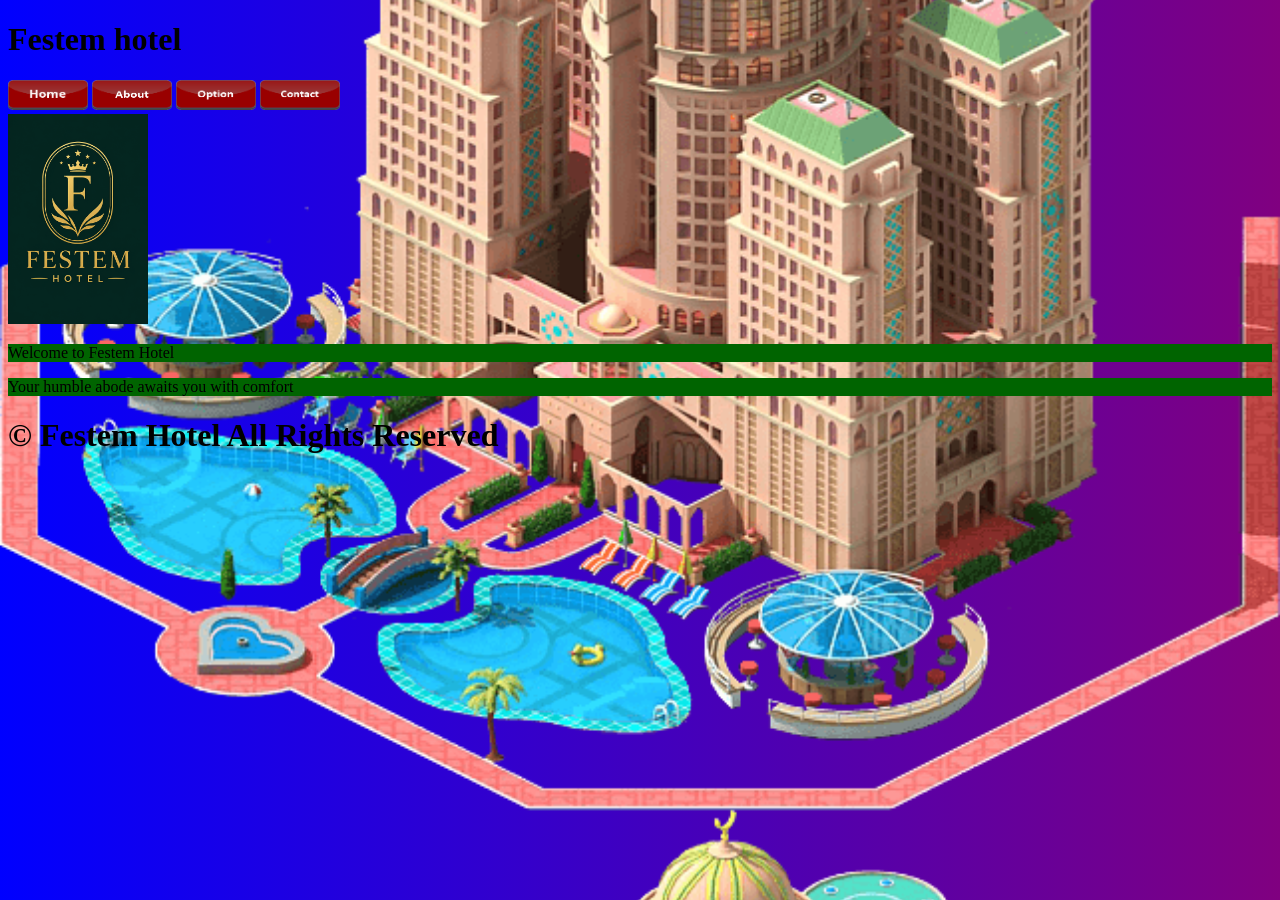
<file: index.html>
<!DOCTYPE html>
<html lang="en">
<head>
    <meta charset="UTF-8">
    <title>Festem Hotel Homepage</title>
    <link rel="stylesheet" href="CSS/style.css">
</head>
<body>
    <h1>Festem hotel</h1>

    <nav>
        <a href="index.html"><img src="Images/button_home.png" alt="Home" height="30px" width="80px"></a>
        <a href="about.html"><img src="Images/button_about.png" alt="Home" height="30px" width="80px"></a>
        <a href="options.html"><img src="Images/button_option.png" alt="Home" height="30px" width="80px"></a>
        <a href="contact.html"><img src="Images/button_contact.png" alt="Home" height="30px" width="80px"></a>
    </nav>
    <img src="Images/logo.png" alt="Hotel Image" height="210" width="140">    

    <p>Welcome to Festem Hotel</p>
    <p>Your humble abode awaits you with comfort</p>

</body>
<div>
    <footer><p><h1>&copy; Festem Hotel All Rights Reserved</h1></p></footer>
</div>
</html>
</file>
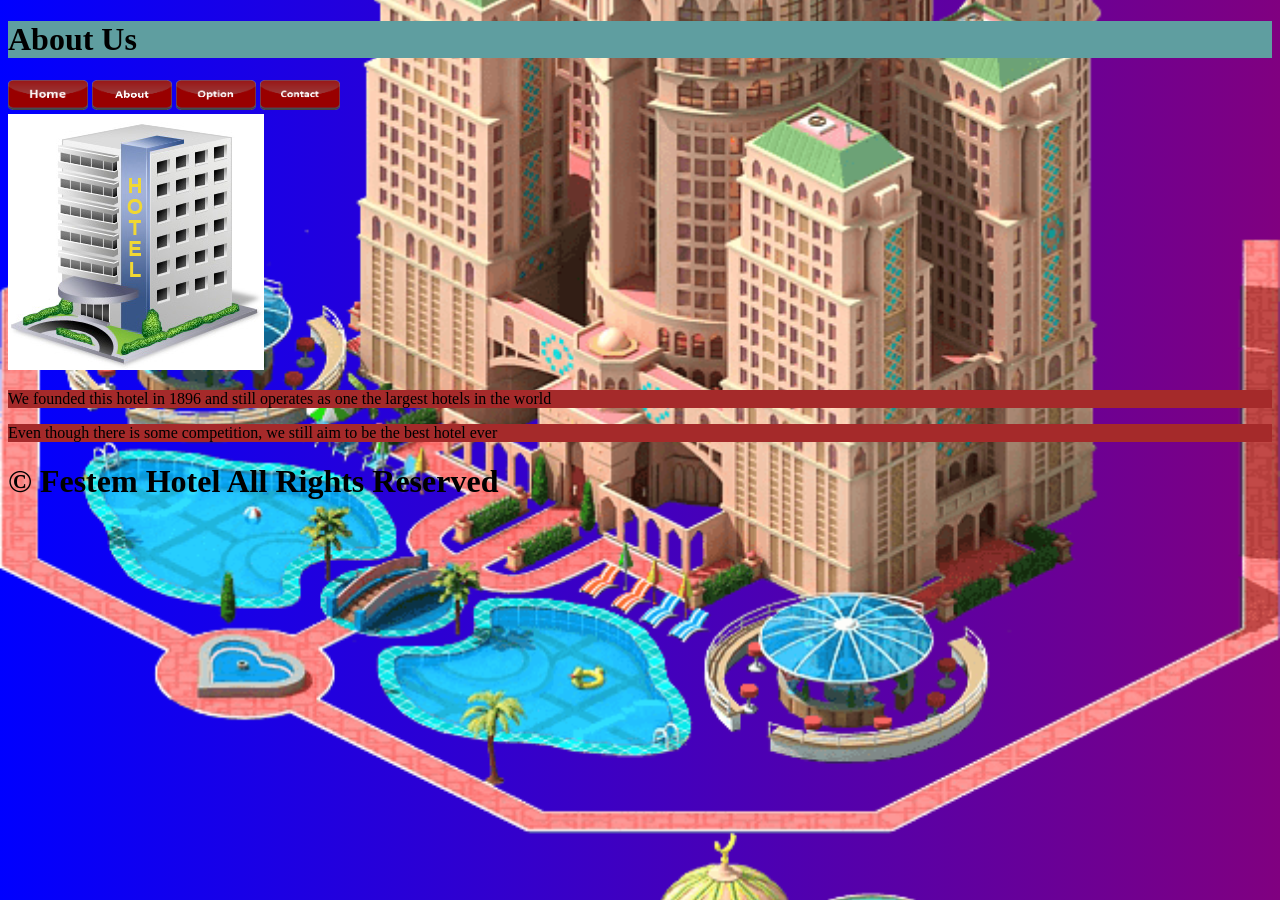
<file: about.html>
<!DOCTYPE html>
<html lang="en">
<head>
    <meta charset="UTF-8">
    <meta name="viewport" content="width=device-width, initial-scale=1.0">
    <title>About us</title>
    <link rel="stylesheet" href="CSS/style.css">
</head>
<body>
    <h1 id="new">About Us</h1>

    <nav>
        <a href="index.html"><img src="Images/button_home.png" alt="Home" height="30px" width="80px"></a>
        <a href="about.html"><img src="Images/button_about.png" alt="Home" height="30px" width="80px"></a>
        <a href="options.html"><img src="Images/button_option.png" alt="Home" height="30px" width="80px"></a>
        <a href="contact.html"><img src="Images/button_contact.png" alt="Home" height="30px" width="80px"></a>
    </nav>
    <img style="background-color: blue;" src="Images/hotel2.png" alt="History of the hotel">
    <p class="all">
        We founded this hotel in 1896 and still operates as one the largest hotels in the world
    </p>
    <p class="all">
        Even though there is some competition, we still aim to be the best hotel ever
    </p>
</body>
<div>
    <footer><p><h1>&copy; Festem Hotel All Rights Reserved</h1></p></footer>
</div>
</html>
</file>
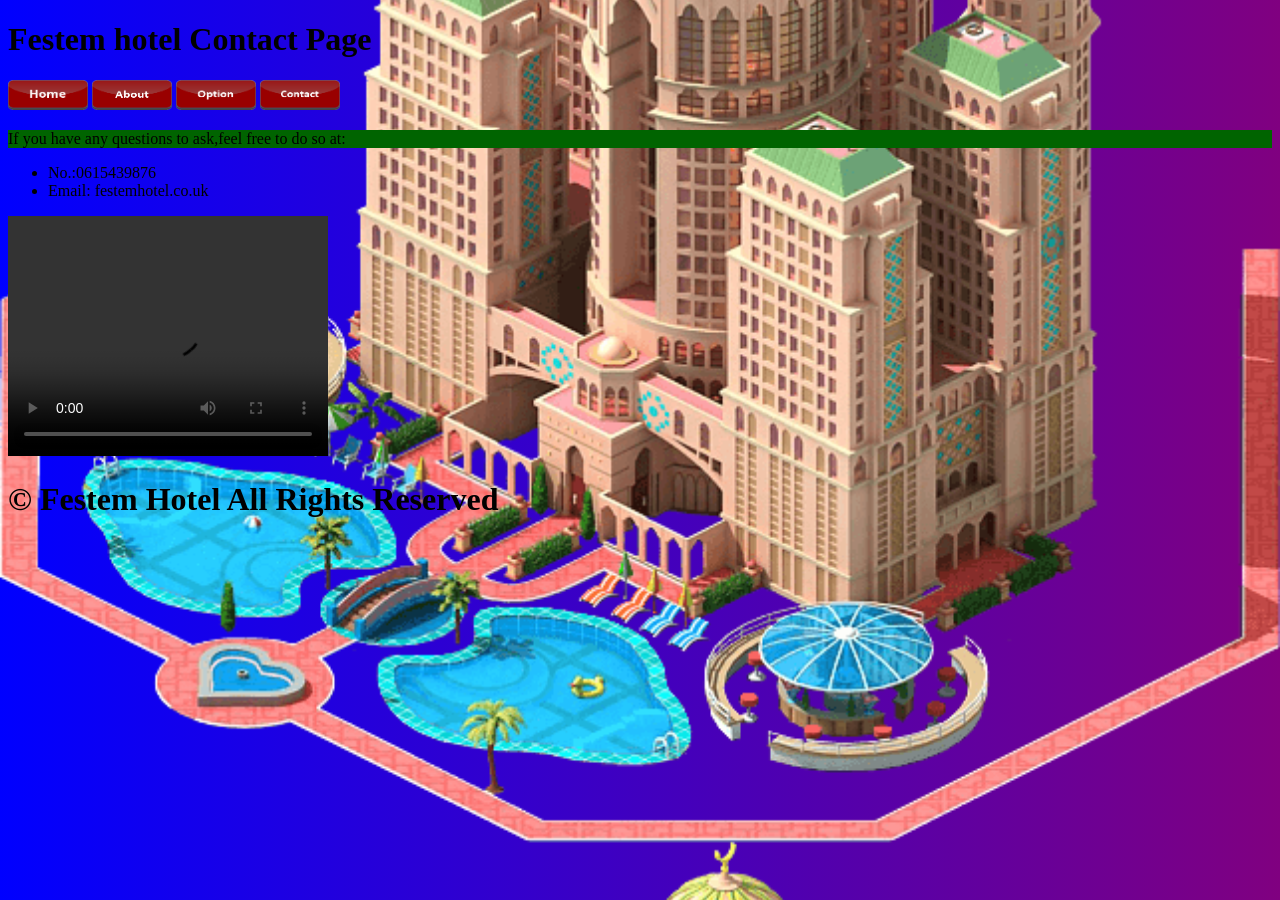
<file: contact.html>
<!DOCTYPE html>
<html>

<head>
    <meta charset="UTF-8">
    <title>Contact Page</title>
    <link rel="stylesheet" href="CSS/style.css">
</head>

<body>

    <h1>Festem hotel Contact Page</h1>

    <nav>
        <a href="index.html"><img src="Images/button_home.png" alt="Home" height="30px" width="80px"></a>
        <a href="about.html"><img src="Images/button_about.png" alt="Home" height="30px" width="80px"></a>
        <a href="options.html"><img src="Images/button_option.png" alt="Home" height="30px" width="80px"></a>
        <a href="contact.html"><img src="Images/button_contact.png" alt="Home" height="30px" width="80px"></a>
    </nav>

    <p>If you have any questions to ask,feel free to do so at:</p>

    <ul>
        <li>No.:0615439876</li>
        <li>Email: festemhotel.co.uk</li>
    </ul>
    <video src="Hotelvisual.mp4" width="320" height="240" controls >
        
    </video>

</body>
<div>
    <footer><p><h1>&copy; Festem Hotel All Rights Reserved</h1></p></footer>
</div>
</html>
</file>
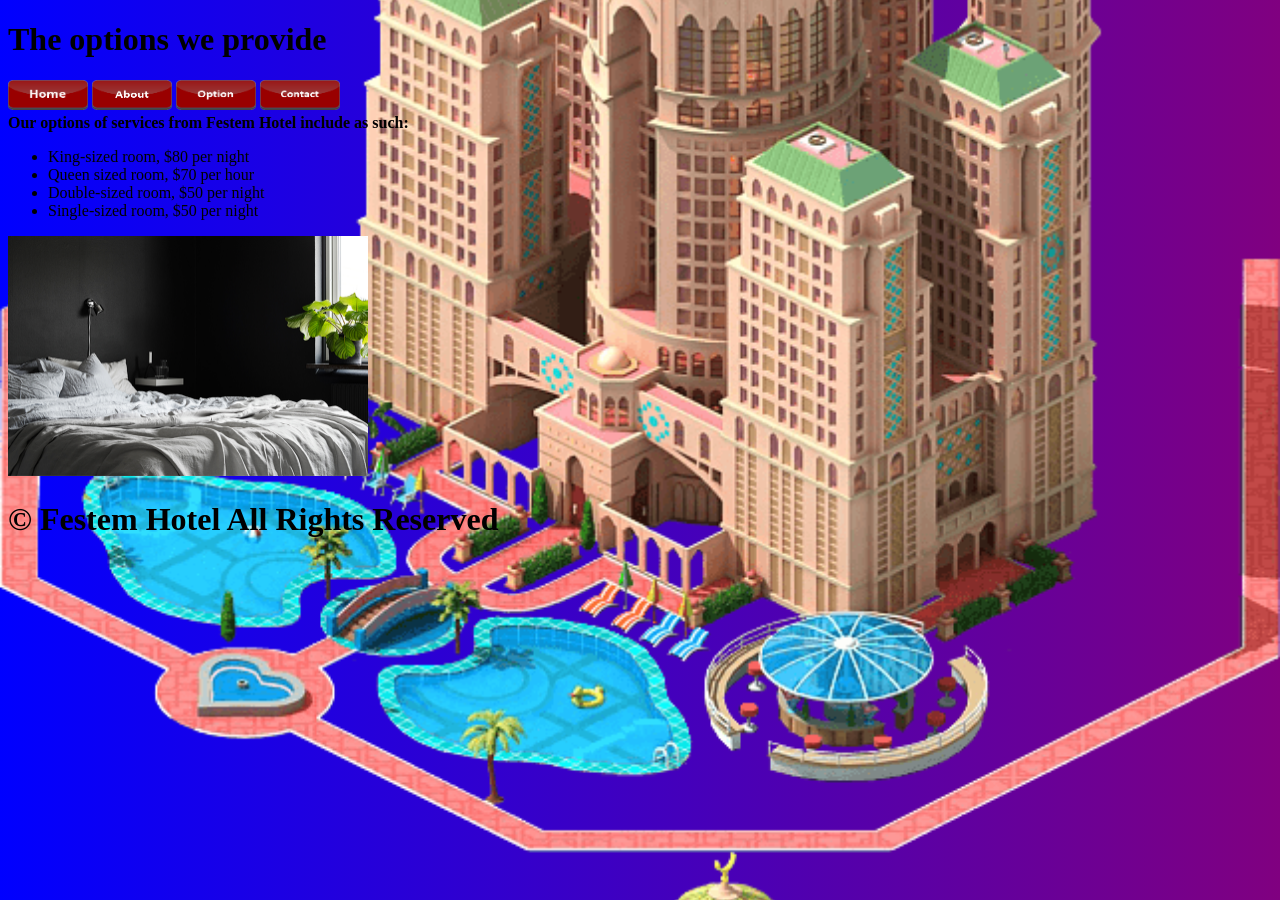
<file: options.html>
<!DOCTYPE html>
<html>
<head>
    <meta charset="UTF-8">
    <title>Festem Hotel Options</title>
    <link rel="stylesheet" href="CSS/style.css">
</head>

<body>
    <h1>The options we provide</h1>

    <nav>
        <a href="index.html"><img src="Images/button_home.png" alt="Home" height="30px" width="80px"></a>
        <a href="about.html"><img src="Images/button_about.png" alt="Home" height="30px" width="80px"></a>
        <a href="options.html"><img src="Images/button_option.png" alt="Home" height="30px" width="80px"></a>
        <a href="contact.html"><img src="Images/button_contact.png" alt="Home" height="30px" width="80px"></a>
    </nav>

    <b>Our options of services from Festem Hotel include as such: </b>

    <ul>
        <li>King-sized room, $80 per night</li>
        <li>Queen sized room, $70 per hour</li>
        <li>Double-sized room, $50 per night</li>
        <li>Single-sized room, $50 per night</li>
    </ul>
    <img src="Images/bed.png" alt="The Beds" height="240px" width="360px">
</body>
<div>
    <footer><p><h1>&copy; Festem Hotel All Rights Reserved</h1></p></footer>
</div>
</html>
</file>
<file: CSS/style.css>
body{
    background: 
  url("hotel.png"),
  linear-gradient(to right, blue, purple);
background-size: cover;
background-position: center;
}
div footer p{
  background-color: blue;
}
.all{
  background-color: brown;
}
#new{
  background-color: cadetblue;
}
p{
  background-color: darkgreen;
}
</file>
